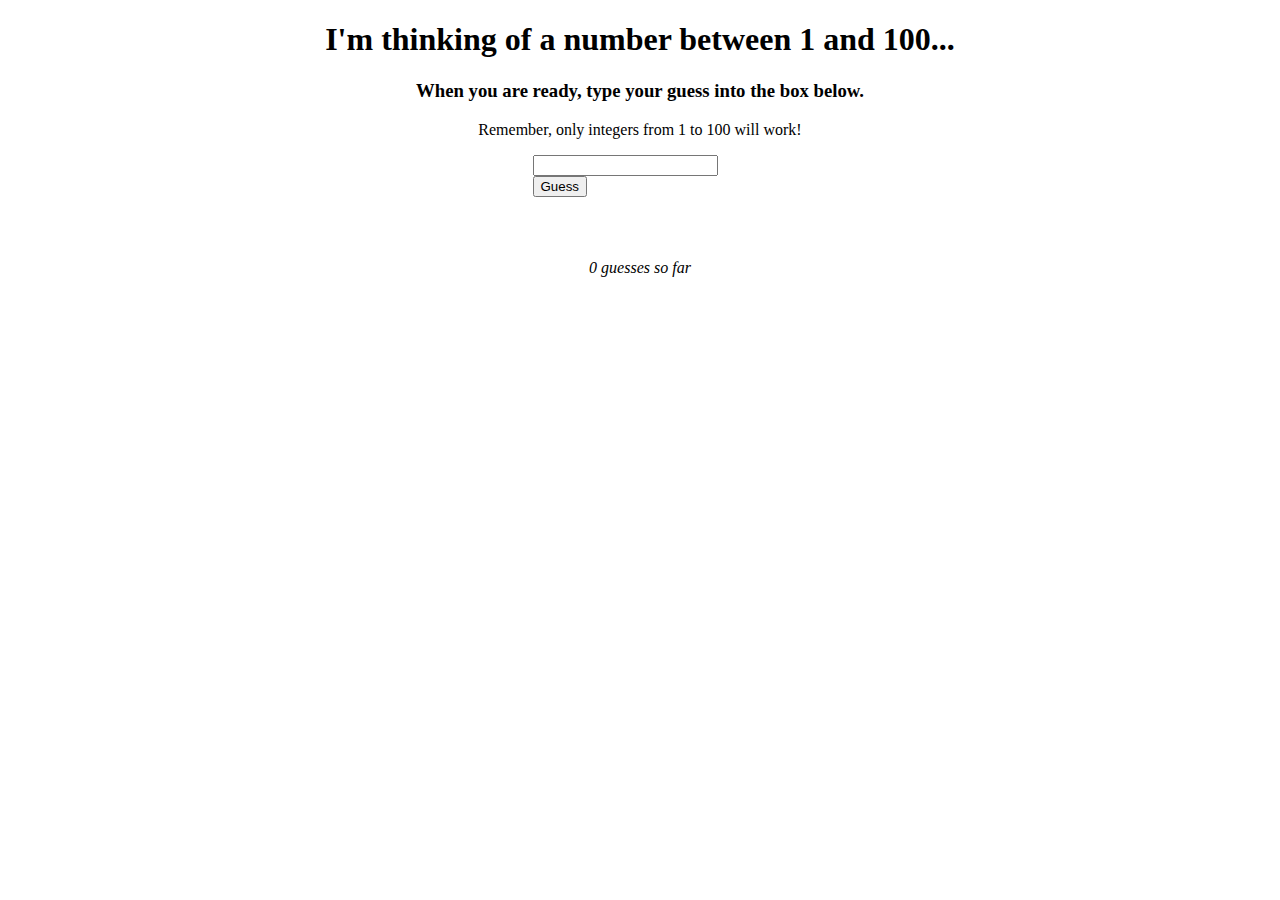
<file: guess_my_number/index.html>
<!DOCTYPE html>
<html>
  <head>
    <title></title>
    <meta charset="UTF-8">
    <link rel="stylesheet" type="text/css" href="stylesheet.css">
    <script type="text/javascript" src="http://code.jquery.com/jquery-2.0.0.min.js"></script>
    <script type="text/javascript" src="application.js"></script>
  </head>
  <body>
    <!--Feel free to change the basic structure or elements below-->
    <h1>I'm thinking of a number between 1 and 100...</h1>
    <h3>When you are ready, type your guess into the box below.</h3>
    <p>Remember, only integers from 1 to 100 will work!</p>
    <div id="input_holder">
      <input>
      <button>Guess</button>
    </div>
    <div>
      <!--Your JS should update these elements based on the user's guess -->
      <p id="feedback"></p>
      <p id="guess_counter">0 guesses so far</p>
    </div>
  </body>
</html>
</file>
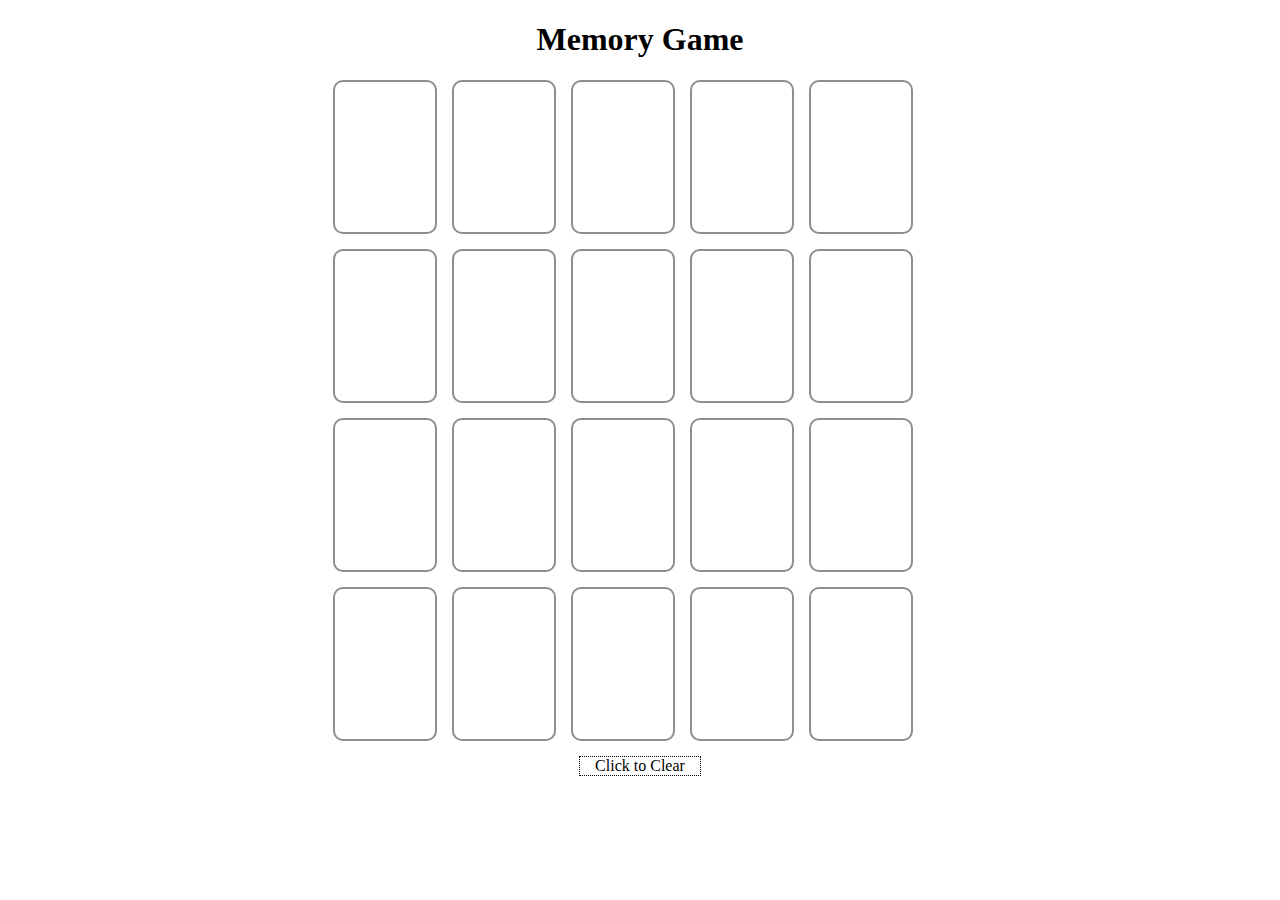
<file: memory/index.html>
<!DOCTYPE html>
<html>
  <head>
    <title>Memory Game</title>
    <meta charset="UTF-8">
    <link rel="stylesheet" type="text/css" href="stylesheet.css">
    <script type="text/javascript" src="http://code.jquery.com/jquery-2.0.0.min.js"></script>
    <script type="text/javascript" src="application.js"></script>
  </head>
  <body>
    <header>
      <h1>Memory Game</h1>
    </header>
    <div id="card_holder">
      <!-- use Javascript / JQuery to create cards with the class 'card' here-->
    </div>
    <p id="clear">Click to Clear</p>
  </body>
</html>
</file>
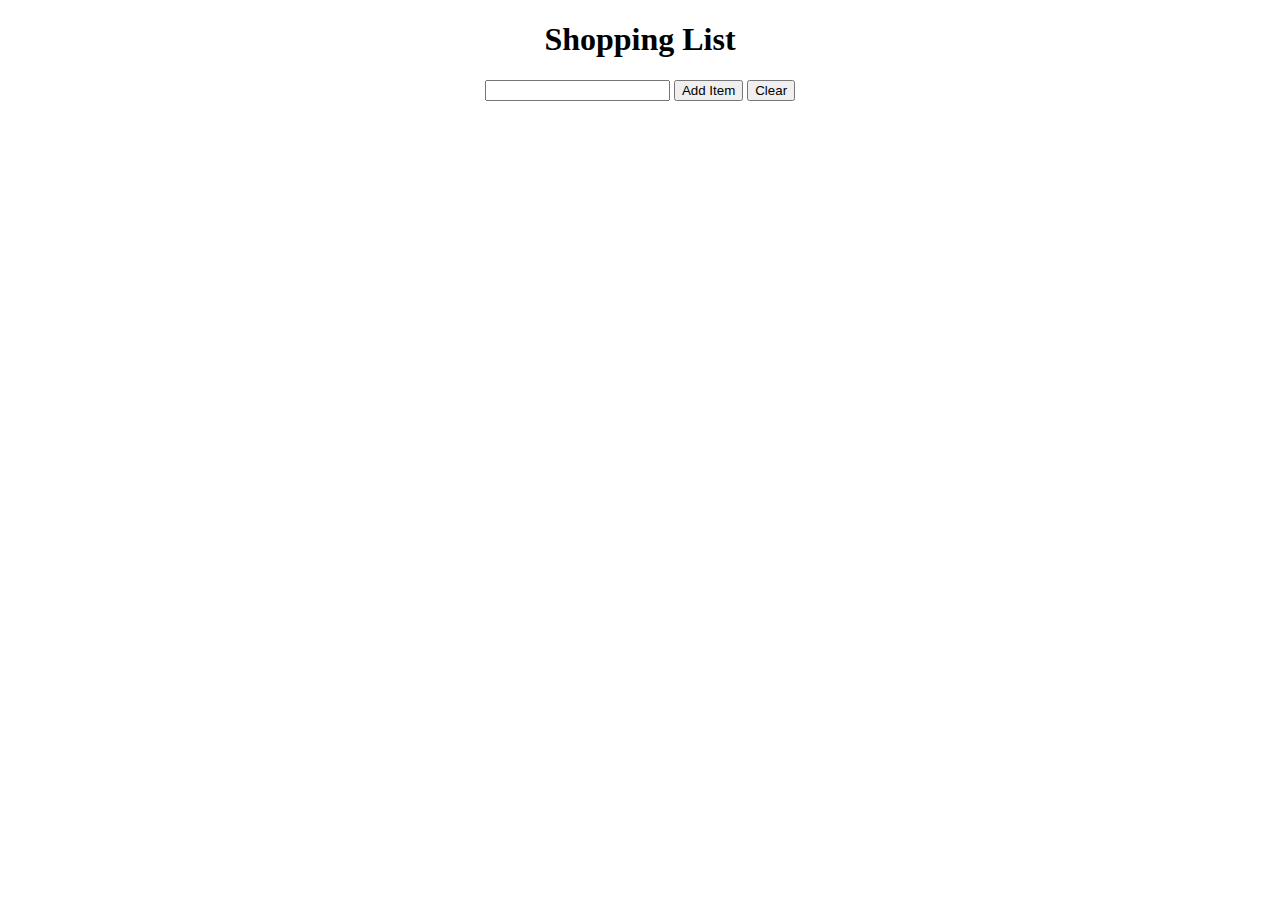
<file: shopping-list/index.html>
<!DOCTYPE html>
<html>
  <head>
    <title>My Shopping List</title>
    <link rel="stylesheet" type="text/css" href="stylesheet.css">
    <script type="text/javascript" src="http://code.jquery.com/jquery-2.0.0.min.js"></script>
    <script type="text/javascript" src="application.js"></script>
  </head>
  <body>
    <h1>Shopping List</h1>
    <p>
    <input>
    <button id="submit">Add Item</button>
    <button id="clear">Clear</button>
    
    </p>
    <div>
      <ul> 
        
      </ul>
    </div>
  </body>
</html>
</file>
<file: guess_my_number/stylesheet.css>
h1, h3, p {
  text-align: center;
}
input, button {
  display:inline-block;
}

#input_holder {
  width: 215px;
  margin: 0 auto;
}

#feedback {
  height: 30px;
}

#guess_counter{
  font-style: italic;
}
</file>
<file: memory/stylesheet.css>
h1 {
  text-align: center;
}
#card_holder{
  width: 615px;
  margin-left: auto;
  margin-right: auto;
}
.card {
  display: inline-block;
  width: 100px;
  height: 150px;
  border: 2px solid;
  border-radius: 10px;
  border-color: #8C8F8C;
  margin-right: 15px;
  margin-bottom: 15px;
}
p {
  text-align: center;
  opacity: 0;
  width: 50px;
}
#clear {
  opacity: 1;
  width: 120px;
  margin: 0 auto;
  border: 1px;
  border-style: dotted;
}
.correct {
  font-weight: bold;
}
</file>
<file: shopping-list/stylesheet.css>
h1 {
  text-align: center;
}
p {
  text-align: center;
  }
div ul li{
  text-align: center;
}
</file>
